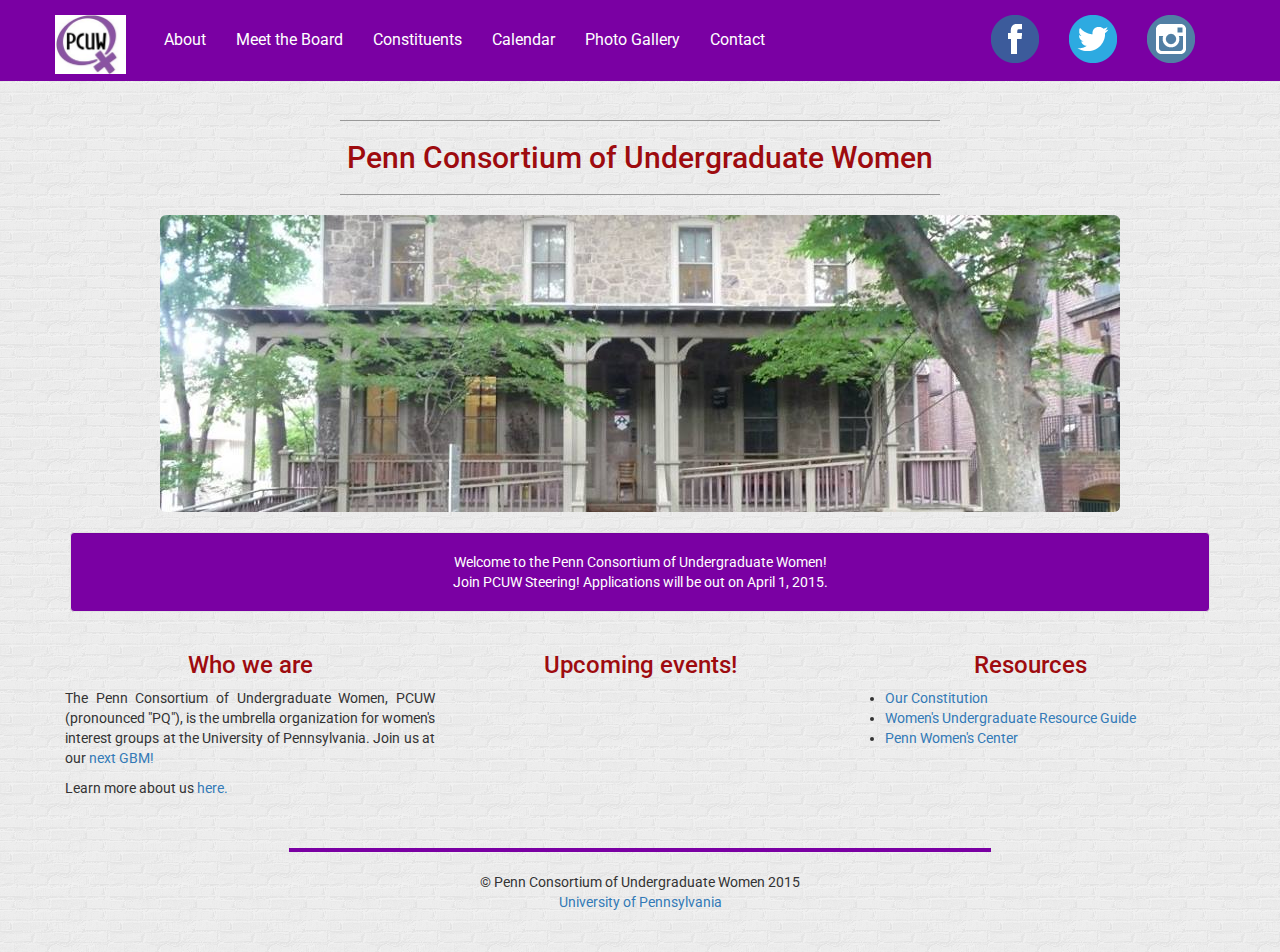
<file: index.html>
<!DOCTYPE html>
<html lang="en">

<head>

    <meta charset="utf-8">
    <meta http-equiv="X-UA-Compatible" content="IE=edge">
    <meta name="viewport" content="width=device-width, initial-scale=1">
    <meta name="description" content="">
    <meta name="author" content="">

    <title>Penn Consortium of Undergraduate Women</title>
    <link rel="icon" type="image/ico" href="img\pcuw-icon.png"/>

    <!-- Bootstrap Core CSS -->
    <link href="css/bootstrap.min.css" rel="stylesheet">

    <!-- Custom CSS -->
    <link href="css/small-business.css" rel="stylesheet">

    <!-- Google font -->
    <link href='http://fonts.googleapis.com/css?family=Roboto:400,900' rel='stylesheet' type='text/css'>

    <!-- PCUW CSS -->
    <link href="css/style.css" rel="stylesheet">

    <!-- HTML5 Shim and Respond.js IE8 support of HTML5 elements and media queries -->
    <!-- WARNING: Respond.js doesn't work if you view the page via file:// -->
    <!--[if lt IE 9]>
        <script src="https://oss.maxcdn.com/libs/html5shiv/3.7.0/html5shiv.js"></script>
        <script src="https://oss.maxcdn.com/libs/respond.js/1.4.2/respond.min.js"></script>
    <![endif]-->

</head>

<body>

    <!-- Navigation -->
    <nav class="navbar navbar-inverse navbar-fixed-top" role="navigation">
        <div class="container">
            <!-- Brand and toggle get grouped for better mobile display -->
            <div class="navbar-header">
                <button type="button" class="navbar-toggle" data-toggle="collapse" data-target="#bs-example-navbar-collapse-1">
                    <span class="sr-only">Toggle navigation</span>
                    <span class="icon-bar"></span>
                    <span class="icon-bar"></span>
                    <span class="icon-bar"></span>
                </button>
                <a class="navbar-brand" href="index.html">
                    <img src="img\logo.jpg" alt="PCUW" style=height:59px>
                </a>
            </div>
            <!-- Collect the nav links, forms, and other content for toggling -->
            <div class="collapse navbar-collapse" id="bs-example-navbar-collapse-1">
                    <ul class="nav navbar-nav"> 
                    <li> <a href="about.html">About</a> </li>
                    <li> <a href="board.html"> Meet the Board </a> </li>
                    <li> <a href="constituents.html"> Constituents </a> </li> 
                    <li> <a href="calendar.html"> Calendar </a> </li>
                    <li> <a href="photos.html"> Photo Gallery </a> </li>
                    <li> <a href="#">Contact</a> </li>
                </ul>
                <ul class="nav navbar-nav" id="social-media"> 
                    <li> 
                        <a href="https://www.facebook.com/pennwomen"> <img src="img\social-media\facebook.png" id="social-media" alt="Facebook"></a>
                    </li>
                    <li> 
                        <a href="https://twitter.com/pcuw"><img src="img\social-media\twitter.png" id="social-media" alt="Twitter"></a>
                    </li>
                    <li> 
                        <a href="https://instagram.com/pcuw/"><img src="img\social-media\instagram.png" id="social-media" alt="Instagram"></a>
                    </li>
                    <!--<li> <a href="#" > <img src="img\logo.jpg" alt="PCUW" style=height:59px> </a> </li> -->
                </ul> 
            </div>
            <!-- /.navbar-collapse -->
        </div>
        <!-- /.container -->
    </nav>

    <!-- Page Content -->
    
    <div class="container">
        <div class = "row">
            <div class="page-title">
                <hr class="heading">
                <h2 style="color:#9e0b0f"> Penn Consortium of Undergraduate Women </h2>
                <hr class="heading">
            </div>
        </div>
        <!-- Heading Row -->
        <div class="row" style="padding-bottom:20px;">
            <div class="col-md-12">
                <center>
                <img class="img-responsive img-rounded" src="img\pwc.jpg" alt="Penn Women's Center">
                </center>
            </div>
            <!-- /.col-md-12 -->
        </div>
        <!-- /.row -->



        <!-- Well to highlight event -->
        <div class="row">
            <div class="col-lg-12">
                <div class = "well">
                    Welcome to the Penn Consortium of Undergraduate Women!
                    <br> Join PCUW Steering! Applications will be out on April 1, 2015. 
                </div>
            </div>
            <!-- /.col-lg-12 -->
        </div>
        <!-- /.row -->

        <!-- Content Row -->
        <div class="row">
            <div class="col-md-4 col">
                <h3 class="col-head">Who we are</h3>
                <p>The Penn Consortium of Undergraduate Women, PCUW (pronounced "PQ"), is the umbrella organization for women's interest groups at the University of Pennsylvania. Join us at our <a href="calendar.html"> next GBM! </a></p>
                Learn more about us <a href="about.html">here.</a>
            </div>
            <!-- /.col-md-4 -->
            <div class="col-md-4 col">
                <h3 class="col-head">Upcoming events!</h3>
                <p></p>
                <!--todo
                <a class="btn btn-default" href="#">More Info</a>
            -->
            </div>
            <!-- /.col-md-4 -->
            <div class="col-md-4 col">
                <h3 class="col-head">Resources </h3>
                <p>
                    <ul> 
                        <li><a href="docs\constitution.pdf"> Our Constitution </a> </li> 
                        <li> <a href="docs\undergrad-resource-guide.pdf"> Women's Undergraduate Resource Guide </a> </li>
                        <li> <a href = "http://www.vpul.upenn.edu/pwc/"> Penn Women's Center </a></li>
                </p>
            </div>
            <!-- /.col-md-4 -->
        </div>
        <!-- /.row -->

        <!-- Footer -->
        <footer>
            <div class="row" style="padding-top:0px;">
                <div class="cols-md-4">
                <hr class="footer">
                </div>
                <div class="col-lg-12">
                <center>
                    <p>&copy; Penn Consortium of Undergraduate Women 2015
                        <br> <a href="http://www.upenn.edu/"> University of Pennsylvania </a>
                    </p> 
                </center>
                </div>
            </div>
        </footer>
    </div>
    <!-- /.container -->

    <!-- jQuery -->
    <script src="js/jquery.js"></script>

    <!-- Bootstrap Core JavaScript -->
    <script src="js/bootstrap.min.js"></script>

</body>

</html>
</file>
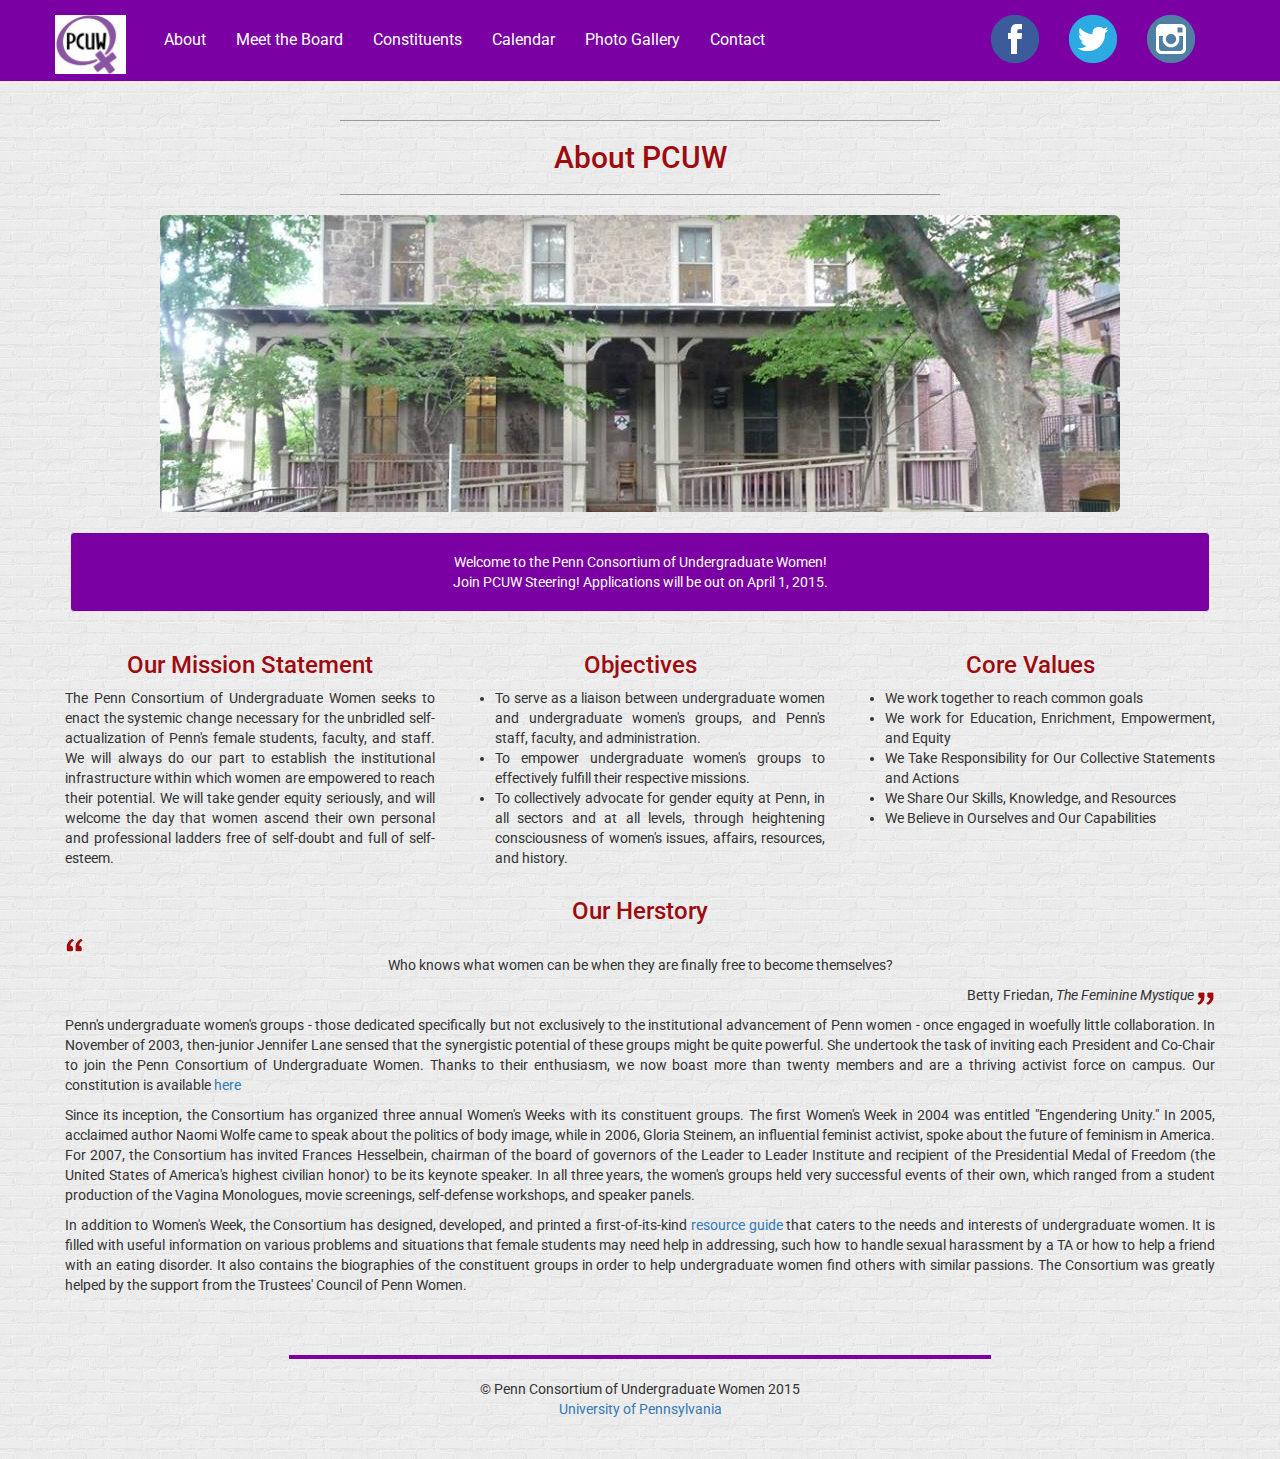
<file: about.html>
<!DOCTYPE html>
<html lang="en">

<head>

    <meta charset="utf-8">
    <meta http-equiv="X-UA-Compatible" content="IE=edge">
    <meta name="viewport" content="width=device-width, initial-scale=1">
    <meta name="description" content="">
    <meta name="author" content="">

    <title>About Us - PCUW</title>
    <link rel="icon" type="image/ico" href="img\pcuw-icon.png"/>

    <!-- Bootstrap Core CSS -->
    <link href="css/bootstrap.min.css" rel="stylesheet">

    <!-- Custom CSS -->
    <link href="css/small-business.css" rel="stylesheet">

    <!-- Google font -->
    <link href='http://fonts.googleapis.com/css?family=Roboto:400,900' rel='stylesheet' type='text/css'>

    <!-- PCUW CSS -->
    <link href="css/style.css" rel="stylesheet">

    <!-- HTML5 Shim and Respond.js IE8 support of HTML5 elements and media queries -->
    <!-- WARNING: Respond.js doesn't work if you view the page via file:// -->
    <!--[if lt IE 9]>
        <script src="https://oss.maxcdn.com/libs/html5shiv/3.7.0/html5shiv.js"></script>
        <script src="https://oss.maxcdn.com/libs/respond.js/1.4.2/respond.min.js"></script>
    <![endif]-->

</head>

<body>

    <!-- Navigation -->
    <nav class="navbar navbar-inverse navbar-fixed-top" role="navigation">
        <div class="container">
            <!-- Brand and toggle get grouped for better mobile display -->
            <div class="navbar-header">
                <button type="button" class="navbar-toggle" data-toggle="collapse" data-target="#bs-example-navbar-collapse-1">
                    <span class="sr-only">Toggle navigation</span>
                    <span class="icon-bar"></span>
                    <span class="icon-bar"></span>
                    <span class="icon-bar"></span>
                </button>
                <a class="navbar-brand" href="index.html">
                    <img src="img\logo.jpg" alt="PCUW" style=height:59px>
                </a>
            </div>
            <!-- Collect the nav links, forms, and other content for toggling -->
            <div class="collapse navbar-collapse" id="bs-example-navbar-collapse-1">
                    <ul class="nav navbar-nav"> 
                    <li> <a href="about.html" class="current">About</a> </li>
                    <li> <a href="board.html"> Meet the Board </a> </li>
                    <li> <a href="constituents.html"> Constituents </a> </li> 
                    <li> <a href="calendar.html"> Calendar </a> </li>
                    <li> <a href="photos.html"> Photo Gallery </a> </li>
                    <li> <a href="#">Contact</a> </li>
                </ul>
                <ul class="nav navbar-nav" id="social-media"> 
                    <li> 
                        <a href="https://www.facebook.com/pennwomen"> <img src="img\social-media\facebook.png" id="social-media" alt="Facebook"></a>
                    </li>
                    <li> 
                        <a href="https://twitter.com/pcuw"><img src="img\social-media\twitter.png" id="social-media" alt="Twitter"></a>
                    </li>
                    <li> 
                        <a href="https://instagram.com/pcuw/"><img src="img\social-media\instagram.png" id="social-media" alt="Instagram"></a>
                    </li>
                    <!--<li> <a href="#" > <img src="img\logo.jpg" alt="PCUW" style=height:59px> </a> </li> -->
                </ul> 
            </div>
            <!-- /.navbar-collapse -->
        </div>
        <!-- /.container -->
    </nav>

    <!-- Page Content -->
    
    <div class="container">
        <div class = "row">
            <div class="page-title">
                <hr class="heading">
                <h2 style="color:#9e0b0f"> About PCUW </h2>
                <hr class="heading">
            </div>
        </div>
        <!-- Heading Row -->
        <div class="row">
            <div class="col-md-12">
                <center>
                <img class="img-responsive img-rounded" src="img\pwc.jpg" alt="Penn Women's Center">
                </center>
            </div>
            <!-- /.col-md-12 -->
        </div>
        <!-- /.row -->
        <br>

        <!-- Well to highlight event -->
        <div class="row">
            <div class="col-lg-12">
                <div class = "well">
                    Welcome to the Penn Consortium of Undergraduate Women!
                    <br> Join PCUW Steering! Applications will be out on April 1, 2015. 
                </div>
            </div>
            <!-- /.col-lg-12 -->
        </div>
        <!-- /.row -->

        <!-- Content Row -->
        <div class="row">
            <div class="col-md-4 col">
                <h3 class="col-head"> Our Mission Statement </h3>
                <p> 
                    The Penn Consortium of Undergraduate Women seeks to enact the systemic change necessary for the unbridled self-actualization of Penn's female students, faculty, and staff. We will always do our part to establish the institutional infrastructure within which women are empowered to reach their potential. We will take gender equity seriously, and will welcome the day that women ascend their own personal and professional ladders free of self-doubt and full of self-esteem.
                </p>
            </div>
            <!-- /.col-md-4 -->
            <div class="col-md-4 col">
                <h3 class="col-head">Objectives</h3>
                <p> 
                <ul>
                <li> To serve as a liaison between undergraduate women and undergraduate women's groups, and Penn's staff, faculty, and administration.
                <li>To empower undergraduate women's groups to effectively fulfill their respective missions.
                <li> To collectively advocate for gender equity at Penn, in all sectors and at all levels, through heightening consciousness of women's issues, affairs, resources, and history.
                </ul>
                </p>

            </div>
            <!-- /.col-md-4 -->
            <div class="col-md-4 col">
                <h3 class="col-head"> Core Values </h3>
                <p>
                    <ul> 
                        <li>  We work together to reach common goals </li> 
                        <li> We work for Education, Enrichment, Empowerment, and Equity </li>
                        <li> We Take Responsibility for Our Collective Statements and Actions </li>
                        <li> We Share Our Skills, Knowledge, and Resources </li> 
                        <li> We Believe in Ourselves and Our Capabilities </li>
                </p>
            </div>
            <!-- /.col-md-4 -->
        </div>
        <!-- /.row -->
        <div class = "row">
            <div class="col-md-12 col"> 
                <h3 class="col-head">Our Herstory</h3>
                <img src="img\quoteleft.gif" style="vertical-align:top align=center">
                <p class="quote"> 
                    Who knows what women can be when they are finally free to become themselves?
                </p>
                <p class="author"> Betty Friedan, <i> The Feminine Mystique </i>
                    <img src="img\quoteright.gif" style="vertical-align:bottom">
                </p>
                <p>
                    Penn's undergraduate women's groups - those dedicated specifically but not exclusively to the institutional advancement of Penn women - once engaged in woefully little collaboration. In November of 2003, then-junior Jennifer Lane sensed that the synergistic potential of these groups might be quite powerful. She undertook the task of inviting each President and Co-Chair to join the Penn Consortium of Undergraduate Women. Thanks to their enthusiasm, we now boast more than twenty members and are a thriving activist force on campus. Our constitution is available <a href="docs\constitution.pdf"> here </a>
                </p>
                <p>
                    Since its inception, the Consortium has organized three annual Women's Weeks with its constituent groups. The first Women's Week in 2004 was entitled "Engendering Unity." In 2005, acclaimed author Naomi Wolfe came to speak about the politics of body image, while in 2006, Gloria Steinem, an influential feminist activist, spoke about the future of feminism in America. For 2007, the Consortium has invited Frances Hesselbein, chairman of the board of governors of the Leader to Leader Institute and recipient of the Presidential Medal of Freedom (the United States of America's highest civilian honor) to be its keynote speaker. In all three years, the women's groups held very successful events of their own, which ranged from a student production of the Vagina Monologues, movie screenings, self-defense workshops, and speaker panels.
                </p>
                <p>
                    In addition to Women's Week, the Consortium has designed, developed, and printed a first-of-its-kind <a href="docs\undergrad-resource-guide.pdf"> resource guide </a> that caters to the needs and interests of undergraduate women. It is filled with useful information on various problems and situations that female students may need help in addressing, such how to handle sexual harassment by a TA or how to help a friend with an eating disorder. It also contains the biographies of the constituent groups in order to help undergraduate women find others with similar passions. The Consortium was greatly helped by the support from the Trustees' Council of Penn Women. 
                </p>
            </div>

            

        </div>

        <!-- Footer -->
        <footer>
            <div class="row" style="padding-top:0px;">
                <div class="cols-md-4">
                <hr class="footer">
                </div>
                <div class="col-lg-12">
                <center>
                    <p>&copy; Penn Consortium of Undergraduate Women 2015
                        <br> <a href="http://www.upenn.edu/"> University of Pennsylvania </a>
                    </p> 
                </center>
                </div>
            </div>
        </footer>
    </div>
    <!-- /.container -->

    <!-- jQuery -->
    <script src="js/jquery.js"></script>

    <!-- Bootstrap Core JavaScript -->
    <script src="js/bootstrap.min.js"></script>

</body>

</html>
</file>
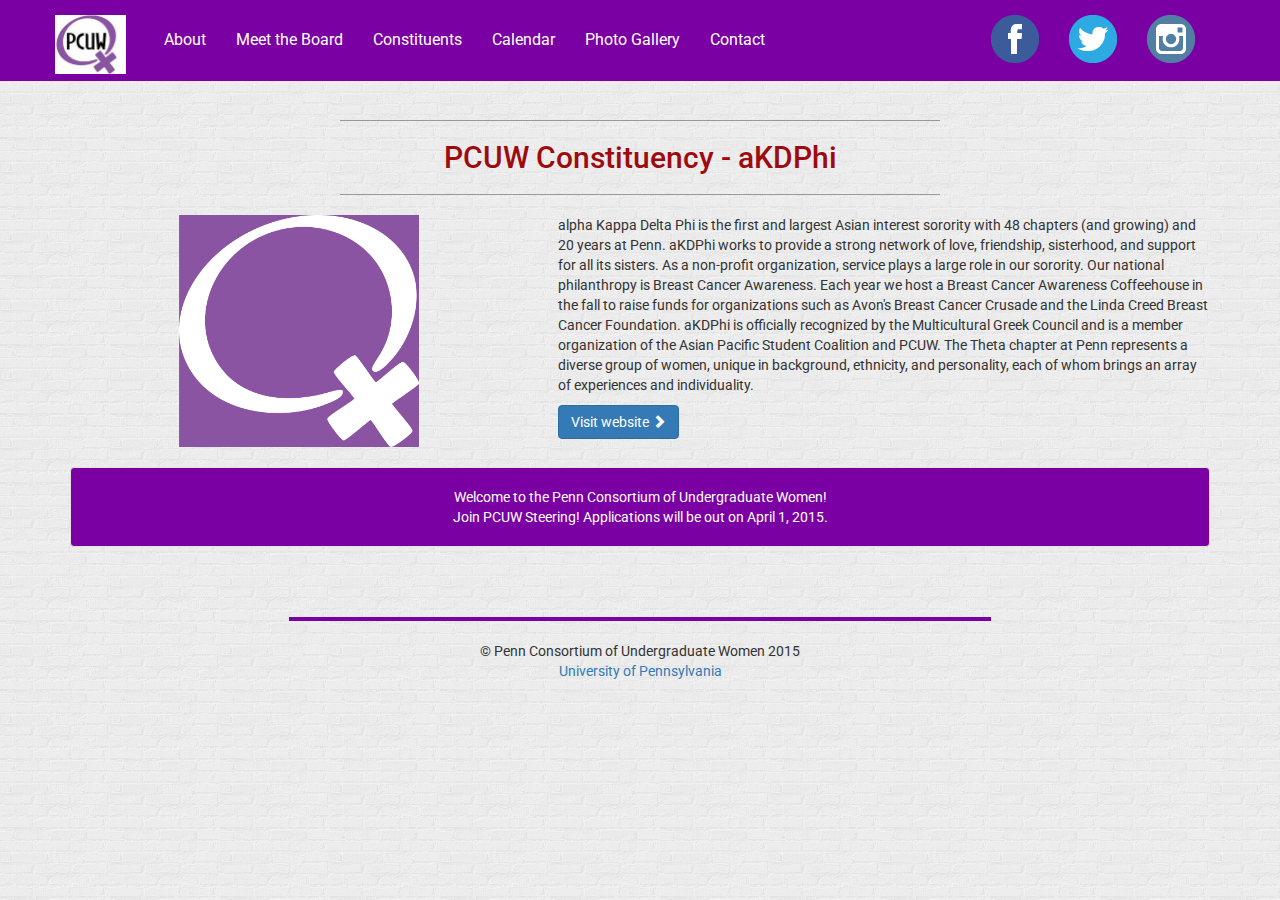
<file: akdphi.html>
<!DOCTYPE html>
<html lang="en">

<head>

    <meta charset="utf-8">
    <meta http-equiv="X-UA-Compatible" content="IE=edge">
    <meta name="viewport" content="width=device-width, initial-scale=1">
    <meta name="description" content="">
    <meta name="author" content="">

    <title>alpha Kappa Delta Phi </title>
    <link rel="icon" type="image/ico" href="img\pcuw-icon.png"/>

    <!-- Bootstrap Core CSS -->
    <link href="css/bootstrap.min.css" rel="stylesheet">

    <!-- Custom CSS -->
    <link href="css/small-business.css" rel="stylesheet">

    <!-- Google font -->
    <link href='http://fonts.googleapis.com/css?family=Roboto:400,900' rel='stylesheet' type='text/css'>

    <!-- PCUW CSS -->
    <link href="css/style.css" rel="stylesheet">

    <!-- HTML5 Shim and Respond.js IE8 support of HTML5 elements and media queries -->
    <!-- WARNING: Respond.js doesn't work if you view the page via file:// -->
    <!--[if lt IE 9]>
        <script src="https://oss.maxcdn.com/libs/html5shiv/3.7.0/html5shiv.js"></script>
        <script src="https://oss.maxcdn.com/libs/respond.js/1.4.2/respond.min.js"></script>
    <![endif]-->

</head>

<body>

    <!-- Navigation -->
    <nav class="navbar navbar-inverse navbar-fixed-top" role="navigation">
        <div class="container">
            <!-- Brand and toggle get grouped for better mobile display -->
            <div class="navbar-header">
                <button type="button" class="navbar-toggle" data-toggle="collapse" data-target="#bs-example-navbar-collapse-1">
                    <span class="sr-only">Toggle navigation</span>
                    <span class="icon-bar"></span>
                    <span class="icon-bar"></span>
                    <span class="icon-bar"></span>
                </button>
                <a class="navbar-brand" href="index.html">
                    <img src="img\logo.jpg" alt="PCUW" style=height:59px>
                </a>
            </div>
            <!-- Collect the nav links, forms, and other content for toggling -->
            <div class="collapse navbar-collapse" id="bs-example-navbar-collapse-1">
                    <ul class="nav navbar-nav"> 
                    <li> <a href="about.html">About</a> </li>
                    <li> <a href="board.html"> Meet the Board </a> </li>
                    <li> <a href="constituents.html"> Constituents </a> </li> 
                    <li> <a href="calendar.html"> Calendar </a> </li>
                    <li> <a href="photos.html"> Photo Gallery </a> </li>
                    <li> <a href="#">Contact</a> </li>
                </ul>
                <ul class="nav navbar-nav" id="social-media"> 
                    <li> 
                        <a href="https://www.facebook.com/pennwomen"> <img src="img\social-media\facebook.png" id="social-media" alt="Facebook"></a>
                    </li>
                    <li> 
                        <a href="https://twitter.com/pcuw"><img src="img\social-media\twitter.png" id="social-media" alt="Twitter"></a>
                    </li>
                    <li> 
                        <a href="https://instagram.com/pcuw/"><img src="img\social-media\instagram.png" id="social-media" alt="Instagram"></a>
                    </li>
                    <!--<li> <a href="#" > <img src="img\logo.jpg" alt="PCUW" style=height:59px> </a> </li> -->
                </ul> 
            </div>
            <!-- /.navbar-collapse -->
        </div>
        <!-- /.container -->
    </nav>

    <!-- Page Content -->
    
    <div class="container">
        <div class = "row">
            <div class="page-title">
                <hr class="heading">
                <h2 style="color:#9e0b0f"> PCUW Constituency - aKDPhi </h2>
                <hr class="heading">
            </div>
        </div>
        
        <!-- content row-->
        <div class="row">
            <div class="col-md-5">
                <a href="http://www.upennakdphi.org/">
                    <center>
                    <img class="img-responsive constituent-image" src="img\pcuw-icon.png" alt="akdphi">
                    </center>
                </a>
            </div>
            <div class="col-md-7">
                <!--<h3>alpha Kappa Delta Phi</h3>-->
                <!--<h4>Subheading</h4>-->
                <p>alpha Kappa Delta Phi is the first and largest Asian interest sorority with 48 chapters (and growing) and 20 years at Penn. aKDPhi works to provide a strong network of love, friendship, sisterhood, and support for all its sisters. As a non-profit organization, service plays a large role in our sorority. Our national philanthropy is Breast Cancer Awareness. Each year we host a Breast Cancer Awareness Coffeehouse in the fall to raise funds for organizations such as Avon's Breast Cancer Crusade and the Linda Creed Breast Cancer Foundation. aKDPhi is officially recognized by the Multicultural Greek Council and is a member organization of the Asian Pacific Student Coalition and PCUW. The Theta chapter at Penn represents a diverse group of women, unique in background, ethnicity, and personality, each of whom brings an array of experiences and individuality.</p>
                <a class="btn btn-primary" href="http://www.upennakdphi.org/">Visit website <span class="glyphicon glyphicon-chevron-right"></span></a>
            </div>
        </div> <!--end of content row -->

        <br>

        <!-- Well to highlight event -->
        <div class="row">
            <div class="col-lg-12">
                <div class = "well">
                    Welcome to the Penn Consortium of Undergraduate Women!
                    <br> Join PCUW Steering! Applications will be out on April 1, 2015. 
                </div>
            </div>
            <!-- /.col-lg-12 -->
        </div>
        <!-- /.row -->

        <!-- Footer -->
        <footer>
            <div class="row" style="padding-top:0px;">
                <div class="cols-md-4">
                <hr class="footer">
                </div>
                <div class="col-lg-12">
                <center>
                    <p>&copy; Penn Consortium of Undergraduate Women 2015
                        <br> <a href="http://www.upenn.edu/"> University of Pennsylvania </a>
                    </p> 
                </center>
                </div>
            </div>
        </footer>
    </div>
    <!-- /.container -->

    <!-- jQuery -->
    <script src="js/jquery.js"></script>

    <!-- Bootstrap Core JavaScript -->
    <script src="js/bootstrap.min.js"></script>

</body>

</html>
</file>
<file: css/style.css>
body {
	font-family: 'Roboto';
	font-weight: 400;
	background-image: url("../img/bg/brickwall.png")
}

.page-title {
	font-weight: 400;
	text-align: center;
	text-color: #9e0b0f
}

.well {
	background-color:#7A00A3;
	color:white;
	text-align: center;
}

/* Begin Navbar */

/* for changing the colours of the menu bar*/
.navbar-inverse {
	background-color:#7A00A3;
	border-color:#7A00A3;
}


ul.nav.navbar-nav {
	font-family: 'Roboto';
	font-size: 16px;
	padding-left: 23px;
}

/* sets color of text in navbar */
ul.nav.navbar-nav > li > a{
	color: white;
}

/* set hover reaction for navbar */
ul.nav.navbar-nav > li > a:hover{
	font-weight: bold;
}

/* hover reaction for social media icons */
ul.nav.navbar-nav#social-media > li > a >img:hover{
	width: 50px;
	height: 50px;
}

#social-media {
	float: right;
	padding-top: 0px;
}

.quote {
	text-align: center;
}

.author {
	text-align: right;
}
/* current item in menu has white background */
/*
ul.nav.navbar-nav > li > a.current{
	color:rgb(23, 14, 98);
	background-color: white;
}
*/

/* reset hover for current item */
ul.nav.navbar-nav > li > a.current:hover{
	font-weight: normal;
}

/* end navbar */

/* for info cols */
.col-md-4 {
	text-align: justify;
	
}

/* for the heading of the column */
.col-head{
	color: #9e0b0f;
	text-align: center;
}

/* for columns of text below img */
.col {
	text-align: justify;
	padding-left: 10px;
	padding-right: 10px;
}

hr.heading {
	border-color: #999999;
	max-width: 600px;
}

.center
{
	text-align: center;
}

/* Footer */
hr.footer { 
	width: 60%;
	height: 4px;
	border:0;
	color:#7A00A3;
	background-color: #7A00A3;
	
}

/* todo */

.constituent-image {
	width: 240px;
	height: auto;
	vertical-align: middle;
	/*
	left: 5%;
	right : 5%;
	position: relative;
	*/
}

/* for constituents page */
.constituent {
	margin-bottom: 25px;

}

.constituent-page-icon {
	height: 150px;
	width: auto;
}
</file>
<file: css/small-business.css>
/*!
 * Start Bootstrap - Small Business HTML Template (http://startbootstrap.com)
 * Code licensed under the Apache License v2.0.
 * For details, see http://www.apache.org/licenses/LICENSE-2.0.
 */

body {
    padding-top: 70px; /* Required padding for .navbar-fixed-top. Change if height of navigation changes. */
}

.navbar-fixed-top .nav {
    padding: 15px 0;
}

.navbar-fixed-top .navbar-brand {
    padding: 0 15px;
}

footer {
    padding: 30px 0;
}

@media(min-width:768px) {
    body {
        padding-top: 100px; /* Required padding for .navbar-fixed-top. Change if height of navigation changes. */
    }

    .navbar-fixed-top .navbar-brand {
        padding: 15px 0;
    }
}
</file>
